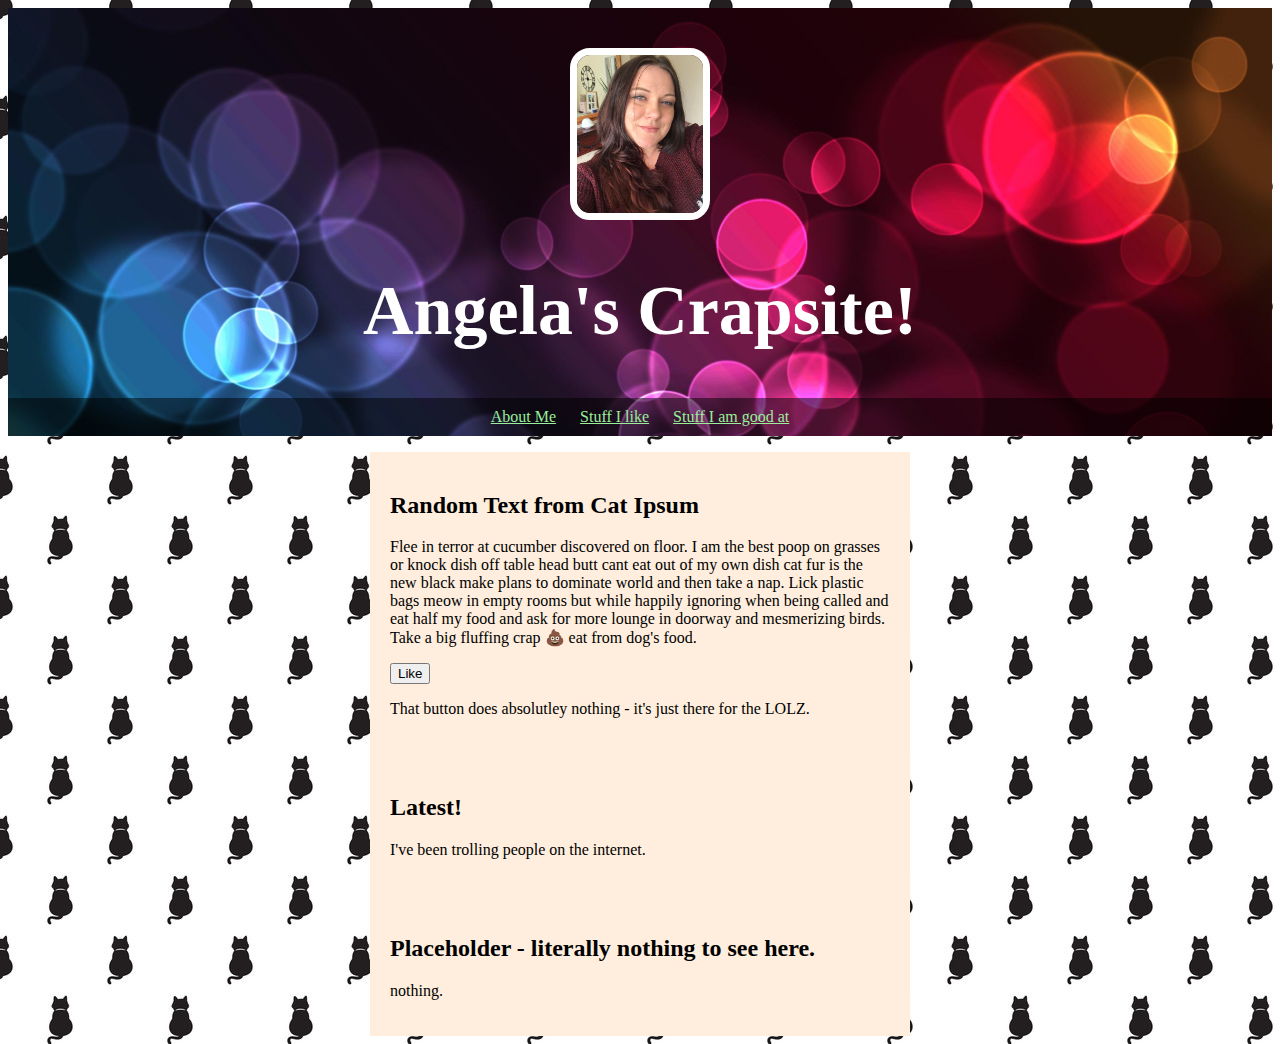
<file: first_site/index.html>
<!DOCTYPE html>
<head>
  <meta charset="utf-8">
  <title>First site</title>
  <meta name="description" content="Angela's Webpage">
  <link href="css/styles.css" rel="stylesheet" type="text/css">
</head>
<body>
  <header>
    <img src="./images/Me.png">
    <h1>Angela's Crapsite!</h1>
    <ul>
      <li><a href="about.html">About Me</a></li>
      <li><a href="#">Stuff I like</a></li>
      <li><a href="#">Stuff I am good at</a></li>
    </ul>
  </header>
  <article>
    <h2>Random Text from Cat Ipsum</h2>
    <p>Flee in terror at cucumber discovered on floor. I am the best poop on grasses or knock dish off table head butt cant eat out of my own dish cat fur is the new black make plans to dominate world and then take a nap. Lick plastic bags meow in empty rooms but while happily ignoring when being called and eat half my food and ask for more lounge in doorway and mesmerizing birds. Take a big fluffing crap 💩 eat from dog's food.</p>
    <button>Like</button>
    <p>That button does absolutley nothing - it's just there for the LOLZ.</p>
  </article>
  <article>
    <h2>Latest!</h2>
    <p>I've been trolling people on the internet.</p>
  </article>
  <article>
    <h2>Placeholder - literally nothing to see here.</h2>
    <p>nothing.</p>
  </article>
  <script>
    $("button").on("click", function() {
      alert("Clicked!");
    });
  </script>
</body>
</file>
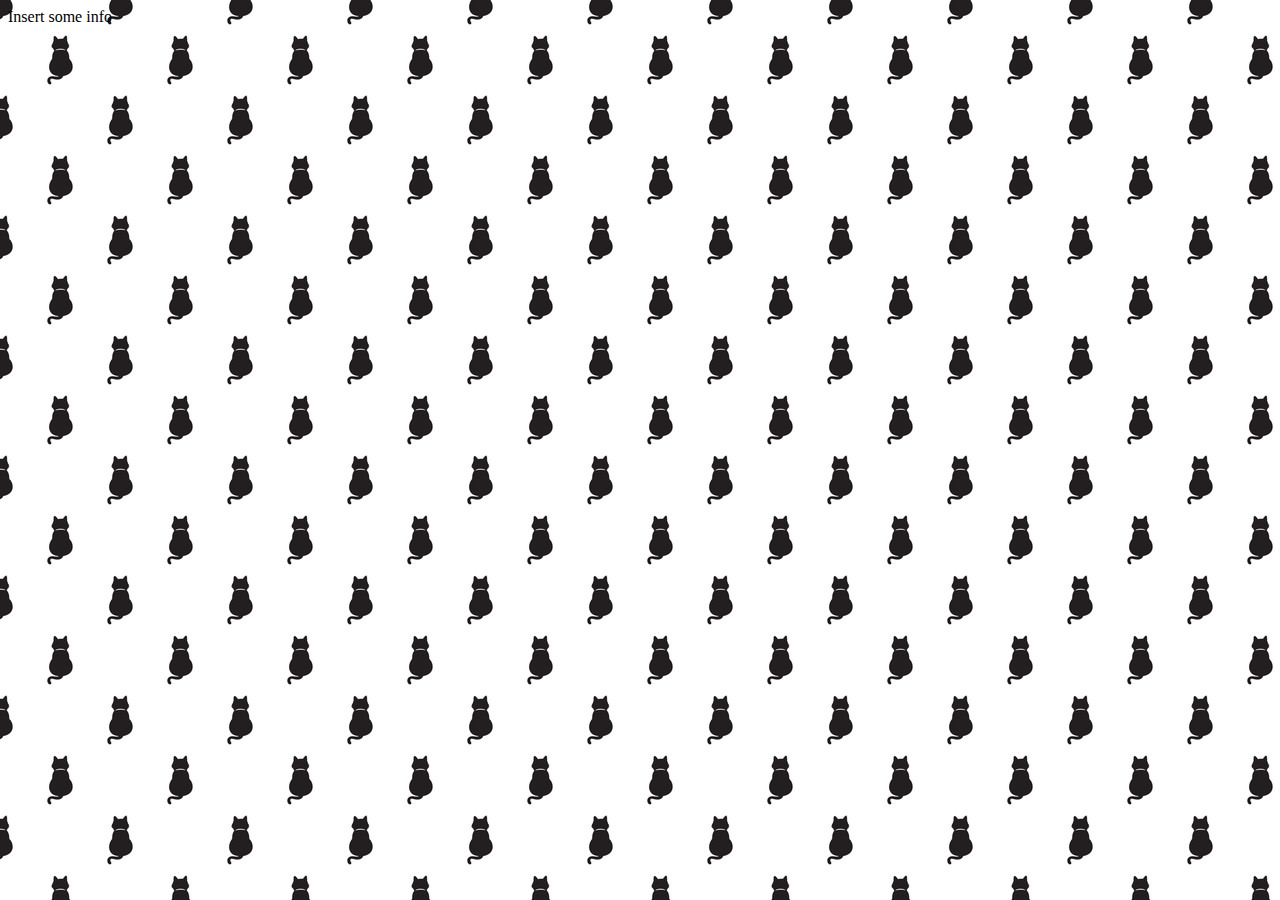
<file: first_site/about.html>
<!DOCTYPE html>
<head>
  <meta charset="utf-8">
  <title>First site</title>
  <meta name="description" content="About me">
  <link href="css/styles.css" rel="stylesheet" type="text/css">
</head>
<body>

Insert some info

</body>
</file>
<file: first_site/css/styles.css>
header {
      text-align: center;
/*      background: url('http://dash.ga.co/assets/jeff-bg.png'); */
      background: url('../images/background.jpg');
      background-size: cover;
      color: white;
    }
    body {
      /*background-color:#ffffbb*/
      background: url('../images/paws2.jpg');
    }
    a {
      color: #99ee99;
    }
    h1 {
      font-size: 70px;
    }
    img {
      margin: 40px 0px 0px 0px;
      border: 7px solid white;
      border-radius: 20px;
      width: 10%;
      height: auto;
    }
    ul {
      padding: 10px;
      background: rgba(0,0,0,0.5);
    }
    li {
      display: inline;
      padding: 0px 10px 0px 10px;
    }
    article {
      max-width: 500px;
      padding: 20px;
      margin: 0 auto;
      background-color: #ffeedd;
    }

    @media (max-width: 500px) {
      h1 {
        font-size: 36px;
        padding: 5px;
      }
      li {
        padding: 5px;
        display: block;
      }
    }
</file>
